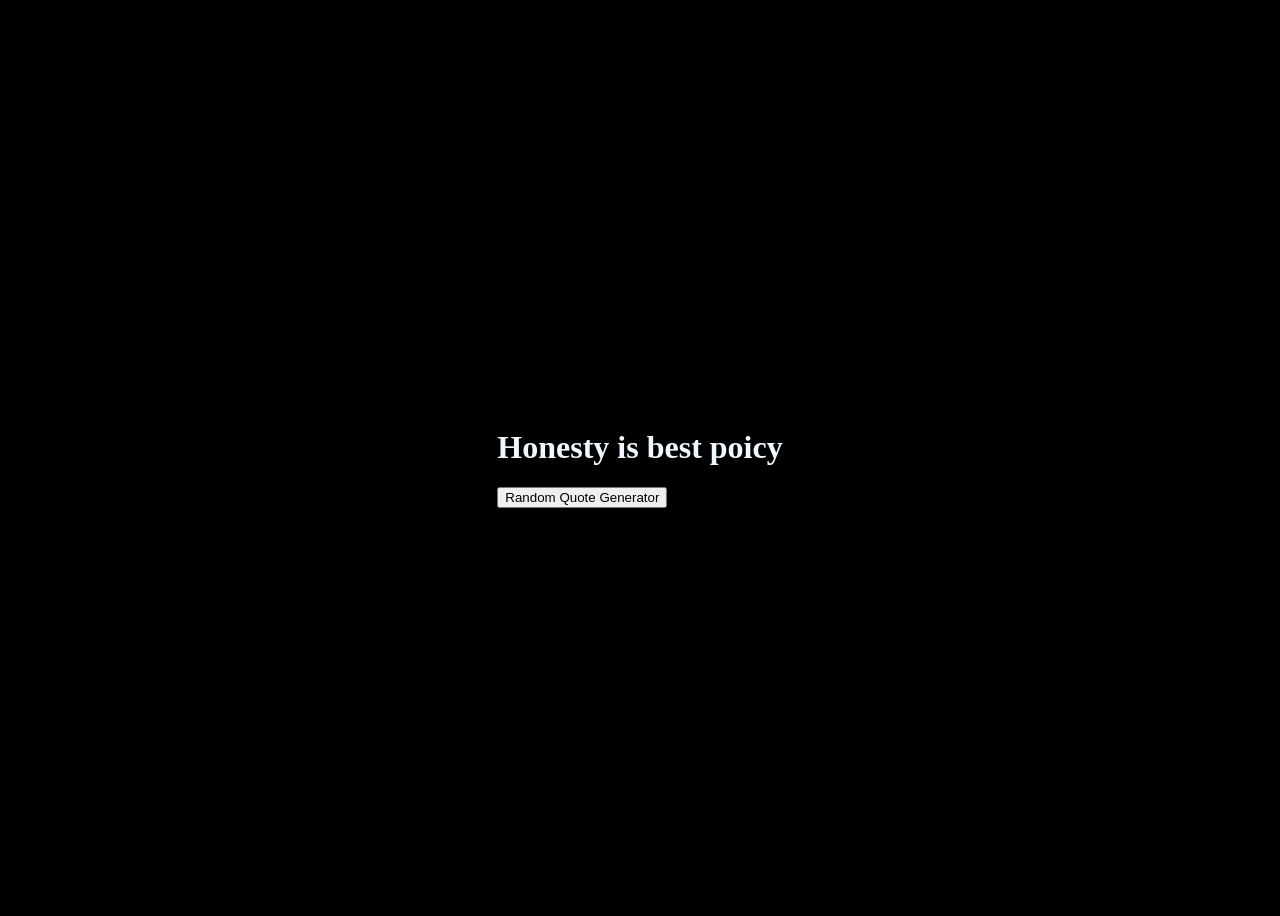
<file: projects/project1/index.html>
<!DOCTYPE html>
<html lang="en">
<head>
    <meta charset="UTF-8">
    <meta name="viewport" content="width=device-width, initial-scale=1.0">
    <title>Document</title>
</head>
<body style="background-color: black; color: aliceblue; display: flex; align-items: center; justify-content: center; height: 100vh;">
    <div id="first">
        <h1>Honesty is best poicy</h1>
        <button>Random Quote Generator</button>
    </div>

</body>
<script src="./first.js"></script>
</html>
</file>
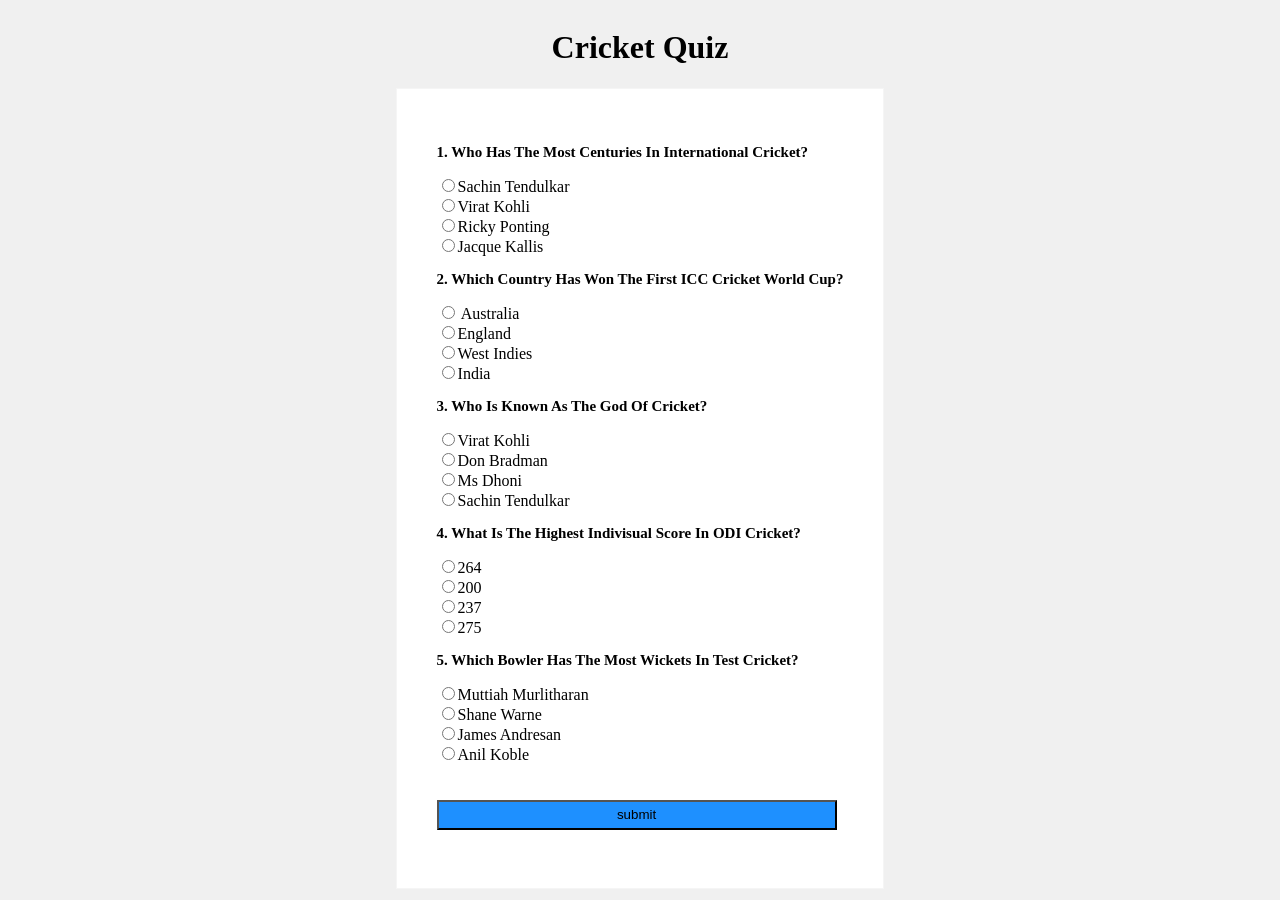
<file: projects/project10/index.html>
<!DOCTYPE html>
<html lang="en">
<head>
    <meta charset="UTF-8">
    <meta name="viewport" content="width=device-width, initial-scale=1.0">
    <title>Document</title>
</head>
<link rel="stylesheet" href="style.css">
<body >
    <h1 >cricket quiz</h1>
    <form action="" id="quizform">
        <div class="question">
            <p>1. Who has the most centuries in international cricket?</p>
            <label for="">
                <input type="radio" name="q1" value="Sachin tendulkar">Sachin tendulkar
            </label><br>
            <label for="">
                <input type="radio" name="q1" value="Virat kohli">Virat kohli
            </label><br>
            <label for="">
                <input type="radio" name="q1" value="Ricky ponting">Ricky ponting
            </label><br>
            <label for="">
                <input type="radio" name="q1" value="Jacque kallis">Jacque kallis
            </label><br>
        </div>
        <div class="question">
            <p>2. Which country has won the first ICC cricket world cup?</p>
            <label for="">
                <input type="radio" name="q2" value="Australia"> Australia
            </label><br>
            <label for="">
                <input type="radio" name="q2" value="England">England
            </label><br>
            <label for="">
                <input type="radio" name="q2" value="West indies">West indies
            </label><br>
            <label for="">
                <input type="radio" name="q2" value="India">India
            </label><br>
        </div>
        <div class="question">
            <p>3. Who is known as the god of cricket?</p>
            <label for="">
                <input type="radio" name="q3" value="Virat Kohli">Virat Kohli
            </label><br>
            <label for="">
                <input type="radio" name="q3" value="Don bradman">Don bradman
            </label><br>
            <label for="">
                <input type="radio" name="q3" value="Ms dhoni">Ms dhoni
            </label><br>
            <label for="">
                <input type="radio" name="q3" value="Sachin Tendulkar">Sachin Tendulkar
            </label><br>
        </div>
        <div class="question">
            <p>4. What is the highest indivisual score in ODI cricket?</p>
            <label for="">
                <input type="radio" name="q4" value="264">264
            </label><br>
            <label for="">
                <input type="radio" name="q4" value="200">200
            </label><br>
            <label for="">
                <input type="radio" name="q4" value="237">237
            </label><br>
            <label for="">
                <input type="radio" name="q4" value="275">275
            </label><br>
        </div>
        <div class="question">
            <p>5. Which bowler has the most wickets in Test cricket?</p>
            <label for="">
                <input type="radio" name="q5" value="Muttiah murlitharan">Muttiah murlitharan
            </label><br>
            <label for="">
                <input type="radio" name="q5" value="Shane Warne">Shane Warne
            </label><br>
            <label for="">
                <input type="radio" name="q5" value="James andresan">James andresan
            </label><br>
            <label for="">
                <input type="radio" name="q5" value="Anil koble">Anil koble
            </label><br>
        </div><br><br>

        <button id="submit" type="submit" style="background-color: dodgerblue; text-align: center; width: 400px; height: 30px;">submit</button>

        <br><br>

        <div id="result"></div>
    </form>
</body>
<script src="first.js"></script>
</html>
</file>
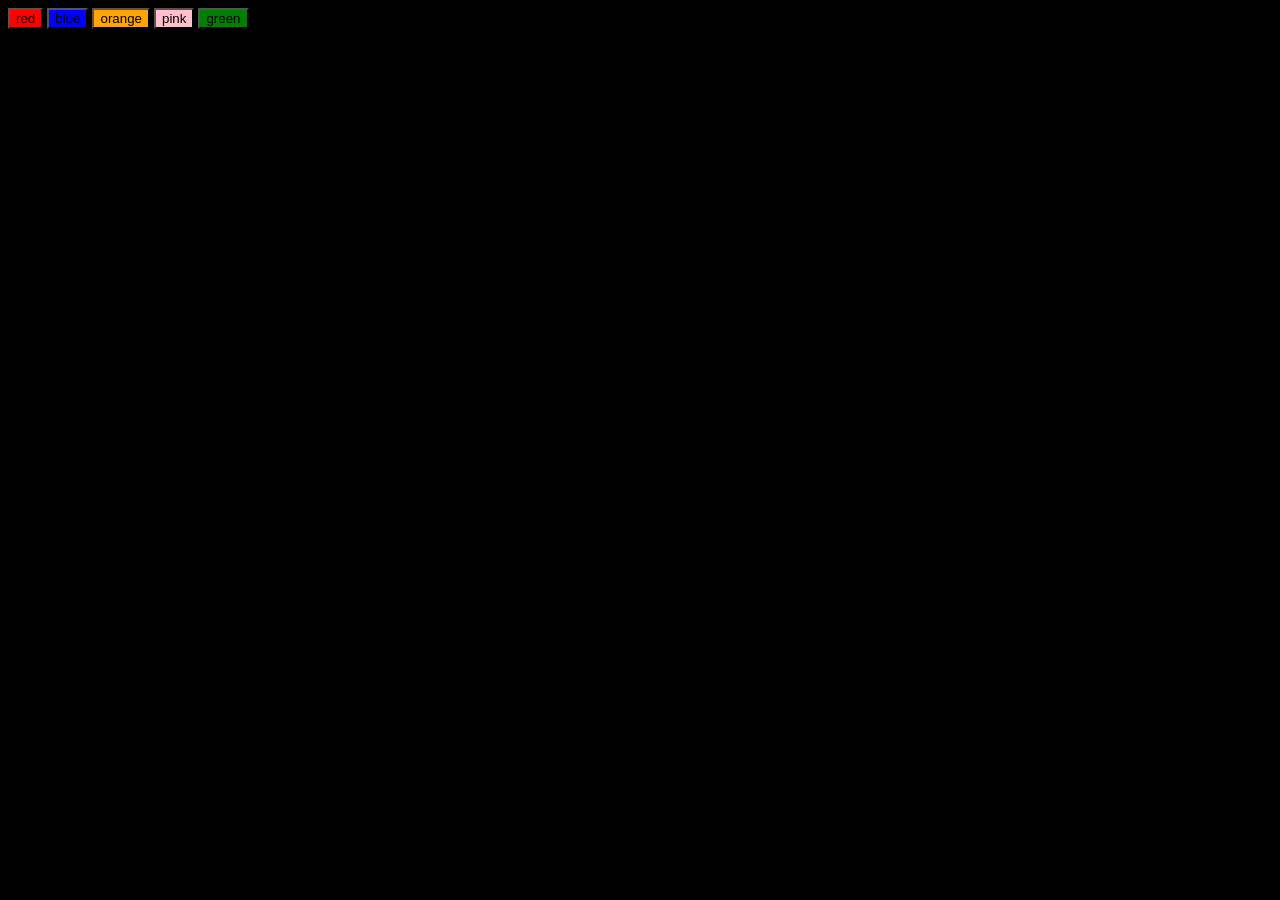
<file: projects/project2/index.html>
<!DOCTYPE html>
<html lang="en">
<head>
    <meta charset="UTF-8">
    <meta name="viewport" content="width=device-width, initial-scale=1.0">
    <title>Document</title>
</head>
<body style="background-color: black; color: aliceblue;">
    <div id="parent">
        <button id="red" style="background-color: red;">red</button>
        <button id="blue" style="background-color: blue;">blue</button>
        <button id="orange" style="background-color: orange;">orange</button>
        <button id="pink" style="background-color: pink;">pink</button>
        <button id="green" style="background-color: green;">green</button>
    </div>
</body>
<script src="first.js"></script>
</html>
</file>
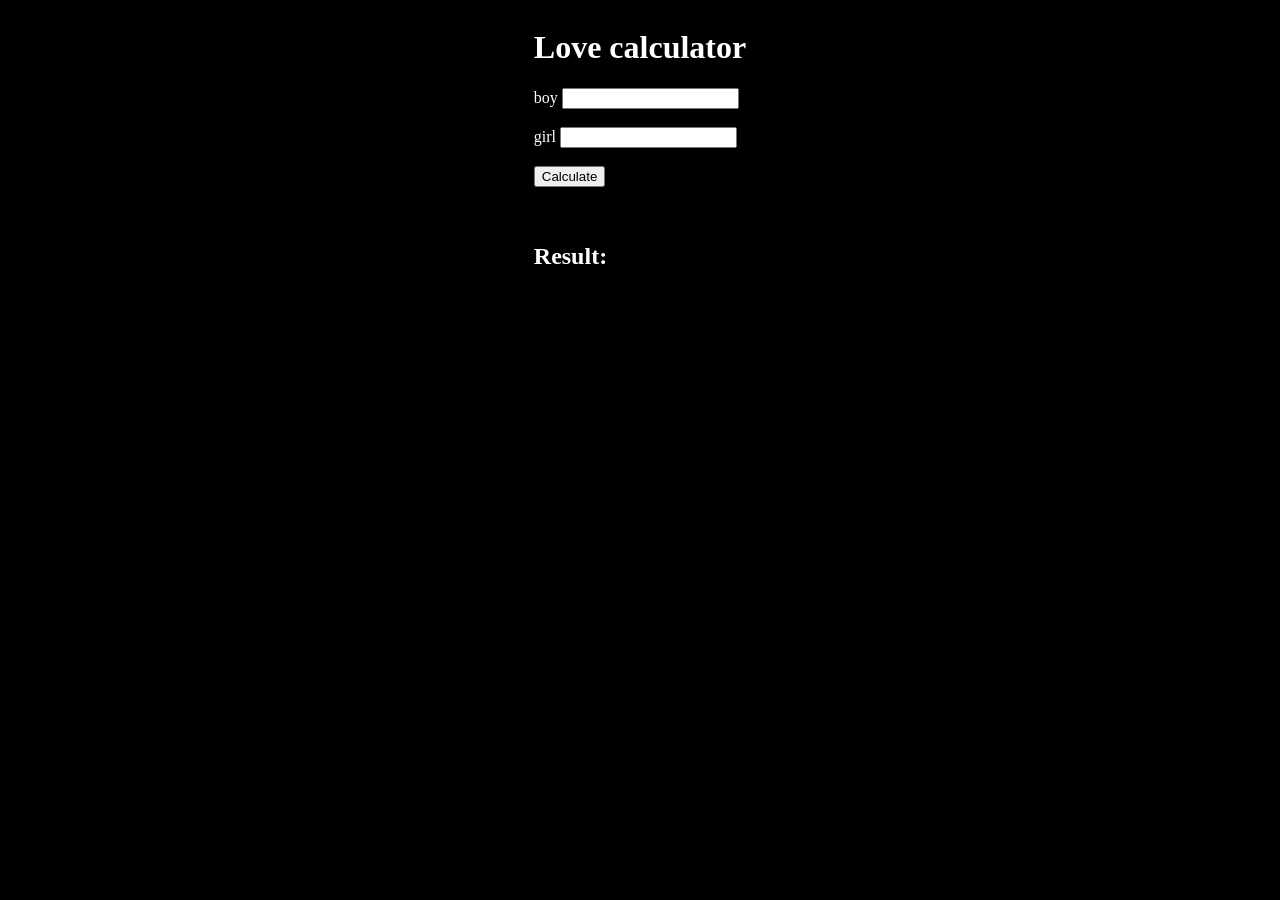
<file: projects/project3/index.html>
<!DOCTYPE html>
<html lang="en">
<head>
    <meta charset="UTF-8">
    <meta name="viewport" content="width=device-width, initial-scale=1.0">
    <title>Document</title>
</head>
<body style="display: flex; align-items: center; justify-content: center; background-color: black; color: white; font-size: medium;">
    <div id="parent">
        <h1>Love calculator</h1>
        <form >
            <label for="boy">boy</label>
            <input type="text" id="boy" name="boy">
            <br><br>
            <label for="girl">girl
            </label>
            <input type="text" id="girl" name="girl">
            <br><br>
            <button type="submit">Calculate</button>
        </form>
        <br><br>
        <h2>Result:</h2>
    </div>
</body>
<script src="first.js"></script>
</html>
</file>
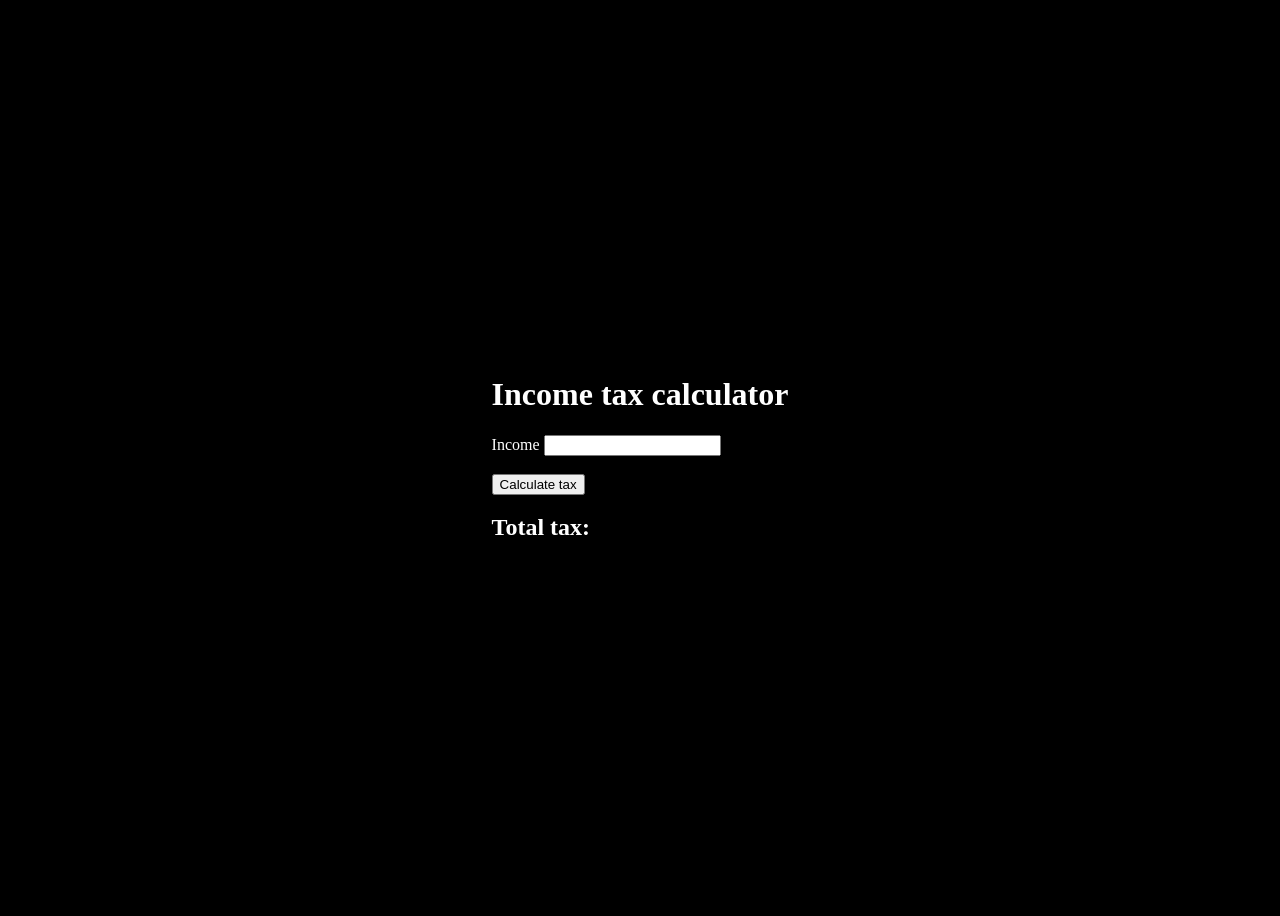
<file: projects/project4/index.html>
<!DOCTYPE html>
<html lang="en">
<head>
    <meta charset="UTF-8">
    <meta name="viewport" content="width=device-width, initial-scale=1.0">
    <title>Document</title>
</head>
<body style="background-color: black; color: white; display: flex; align-items: center; justify-content: center; height: 100vh;">
    <div id="parent">
        <h1>Income tax calculator</h1>
        <form action="">
            <label for="income">Income</label>
            <input type="number" id="income" name="income">
            <br><br>
            <button type="submit">Calculate tax</button>
        </form>
        <h2>Total tax: </h2>
    </div>
</body>
<script src="first.js"></script>
</html>
</file>
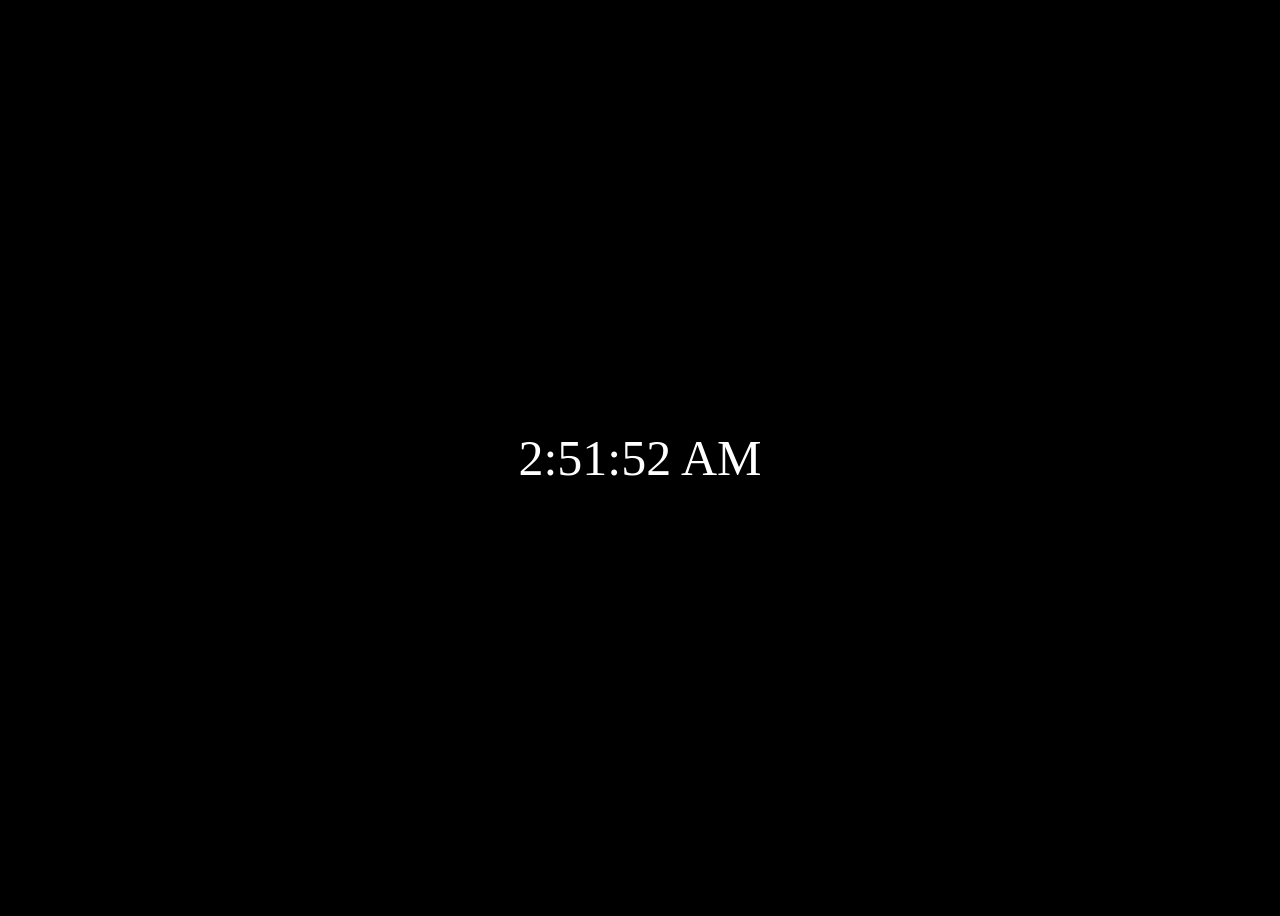
<file: projects/project5/index.html>
<!DOCTYPE html>
<html lang="en">
<head>
    <meta charset="UTF-8">
    <meta name="viewport" content="width=device-width, initial-scale=1.0">
    <title>Document</title>
</head>
<body style="background-color: black; display: flex; justify-content: center; align-items: center; height: 100vh; color: white; ">
    <div id="time" style="font-size: 50px;"></div>
    
</body>
<script src="first.js"></script>
</html>
</file>
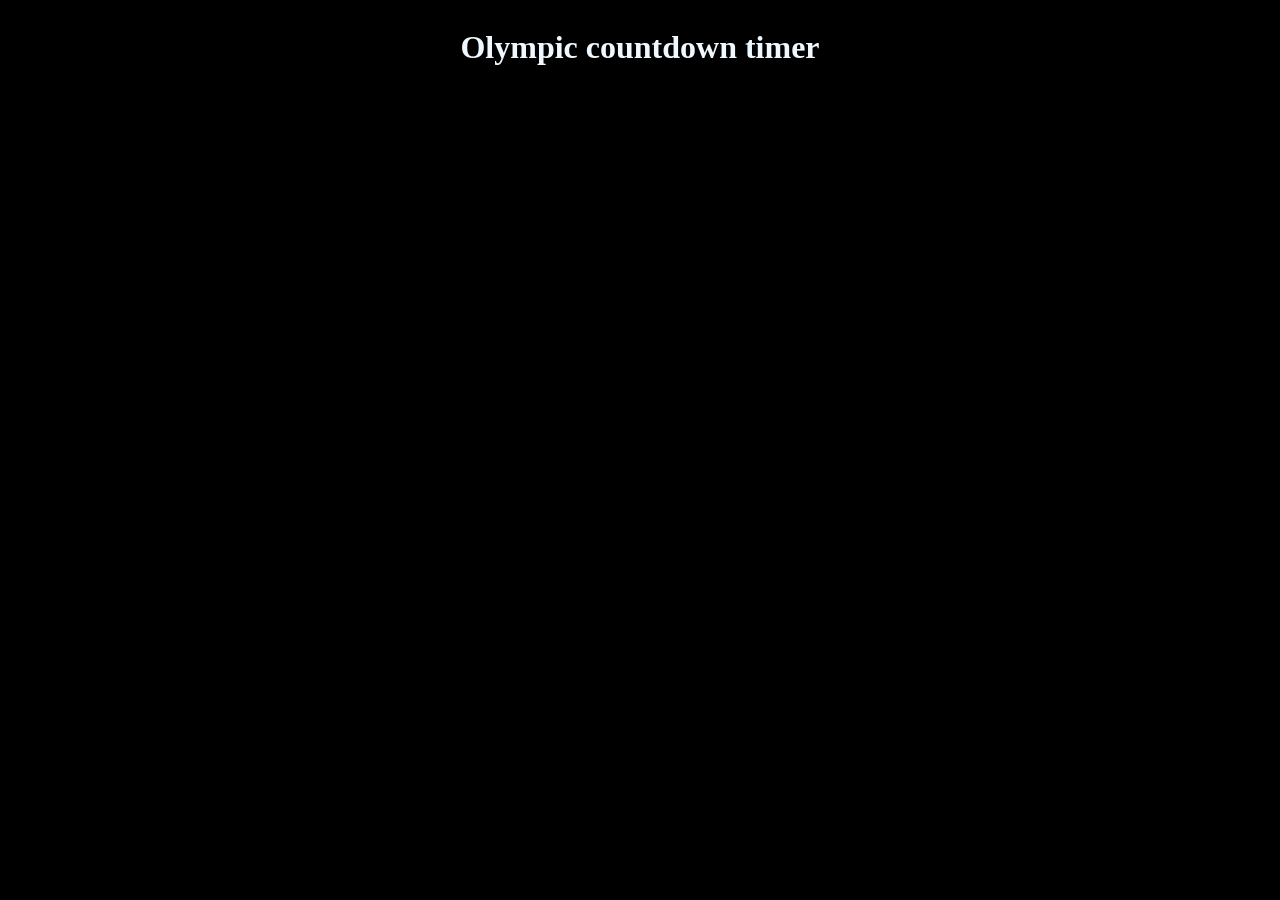
<file: projects/project6/index.html>
<!DOCTYPE html>
<html lang="en">
<head>
    <meta charset="UTF-8">
    <meta name="viewport" content="width=device-width, initial-scale=1.0">
    <title>Document</title>
</head>
<body style="background-color: black; color: aliceblue; display: flex; align-items: center;justify-content: center; height: 100%;">
    <div id="parent">
        <h1>Olympic countdown timer</h1>
        <div id="result" style="margin-top: 20px;"></div>
    </div>
    
</body>
<script src="first.js">

</script>
</html>
</file>
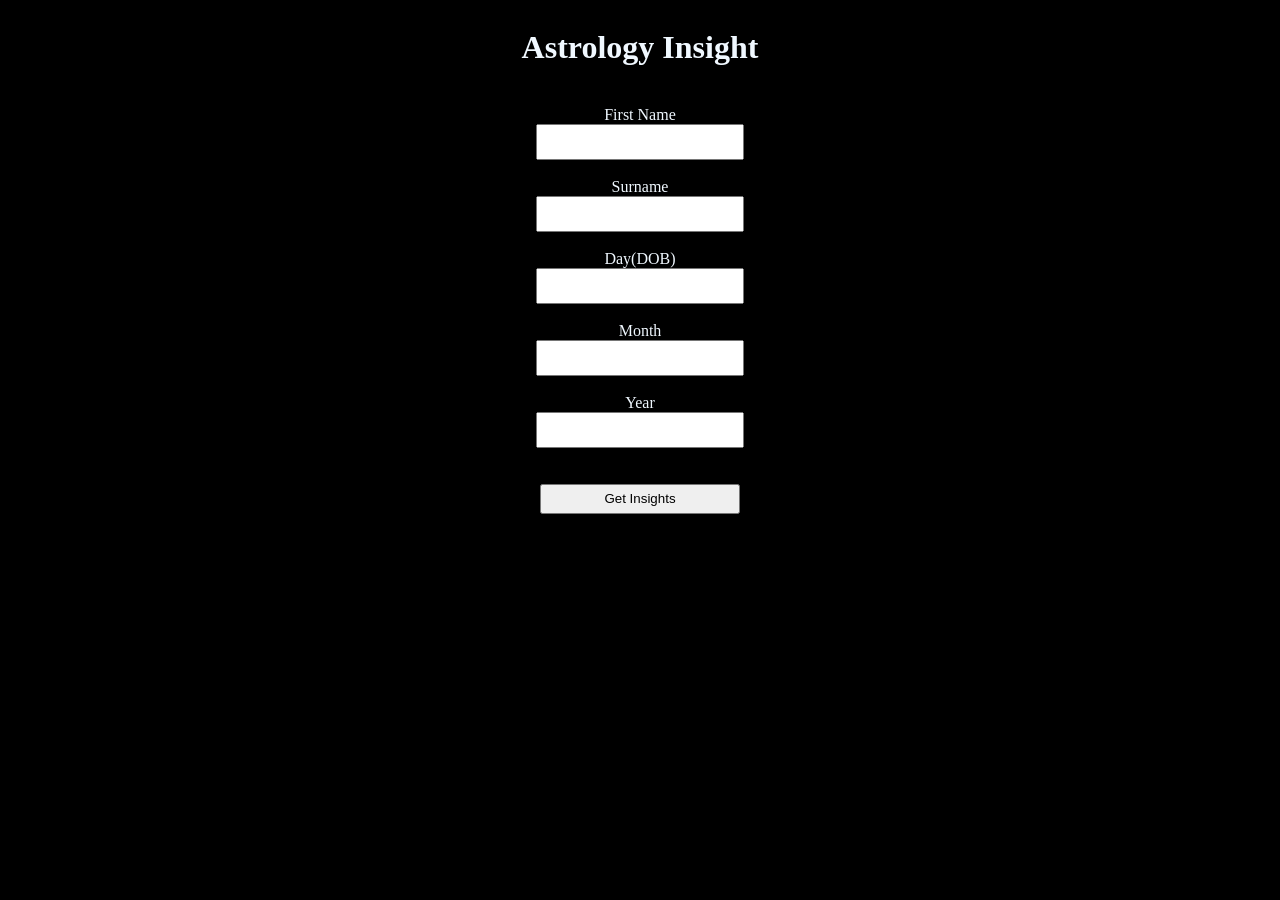
<file: projects/project7/index.html>
<!DOCTYPE html>
<html lang="en">
<head>
    <meta charset="UTF-8">
    <meta name="viewport" content="width=device-width, initial-scale=1.0">
    <title>Document</title>
</head>
<style>
    input{
        height: 30px;
        width: 200px;
    }
</style>
<body style="background-color: black; color: aliceblue; display: flex; justify-content: center; align-items: center; flex-direction: column; max-width: 100%;">
    <div class="container">
        <h1 style="text-align: center;">Astrology Insight</h1>
        <form id="astroform" style="display: flex; flex-direction: column; justify-content: center; align-items: center;">
            <br>
            <label for="name">First Name</label>
            <input type="text" id="name" name="name" required>
            <br>
            <label for="surname">Surname</label>
            <input type="text" id="surname" name="surname" required>
            <br>
            <label for="day">Day(DOB)</label>
            <input type="number" id="day" name="day" min="1" max="31">
            <br>
            <label for="month">Month</label>
            <input type="number" id="month" name="month" min="1" max="12">
            <br>
            <label for="year">Year</label>
            <input type="number" id="year" name="year" min="1900" max="2026">
            <br><br>
            <input type="submit" value="Get Insights">
            <div id="result"></div>
        </form>
        <br><br>
    </div>
    
</body>
<script src="first.js"></script>
</html>
</file>
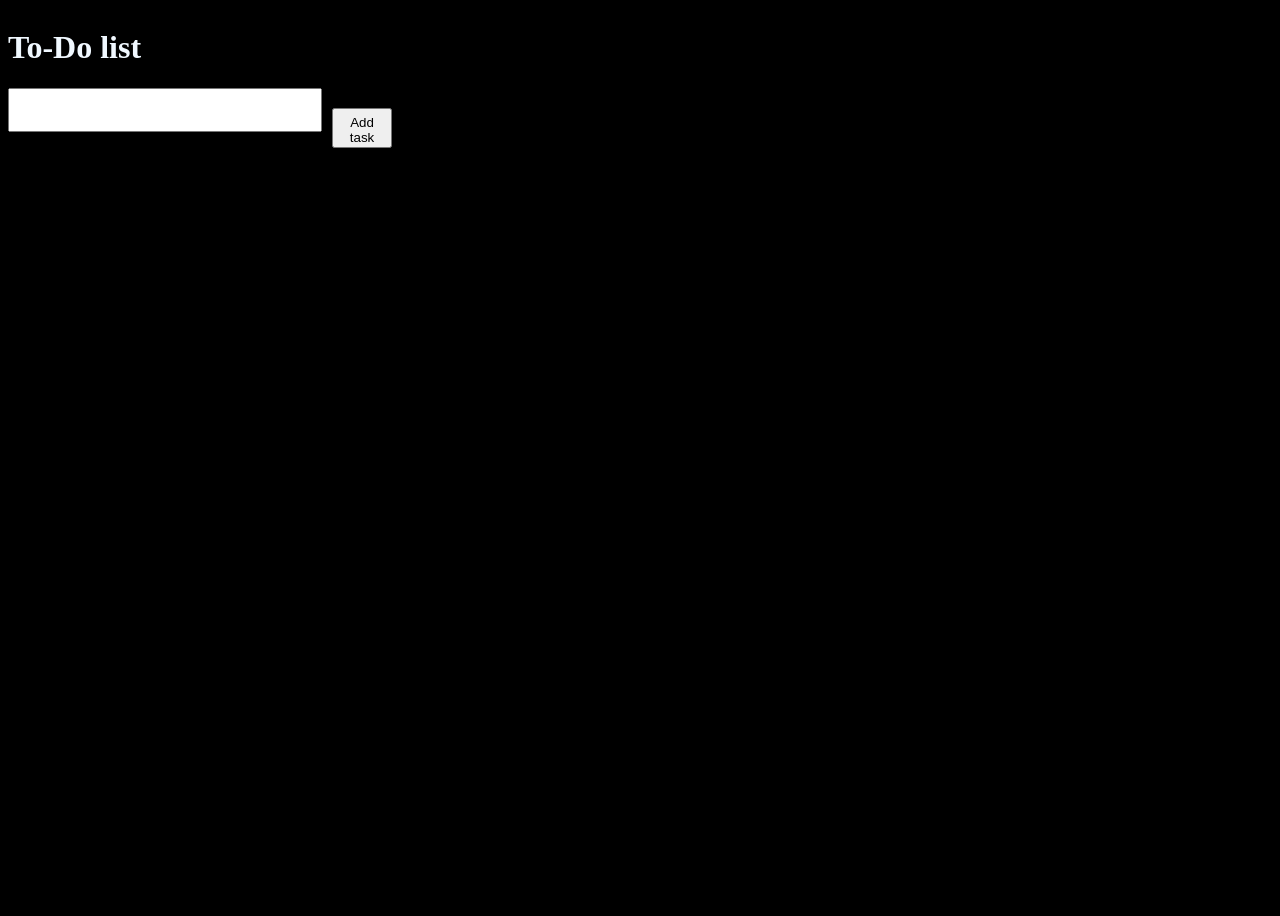
<file: projects/project9/index.html>
<!DOCTYPE html>
<html lang="en">
<head>
    <meta charset="UTF-8">
    <meta name="viewport" content="width=device-width, initial-scale=1.0">
    <title>Document</title>
</head>
<body style="display: flex; flex-direction: column; background-color: black; color: aliceblue;height: 100vh;">
    <h1>To-Do list</h1>
    <form action="" style=" display: flex; flex-direction: row; gap: 10px; ">
        <input type="text" name="task" id="task" style="width: 300px; height: 30px; padding: 5px; font-size: larger;">
        <button type="submit" style="width: 60px; height: 40px; padding: 5px; margin-top: 20px; margin-bottom: 5px; align-self: self-start;"> Add task</button>
    </form>

    <div id="alltask"></div>
    
</body>
<script src="first.js"></script>
</html>
</file>
<file: projects/project10/style.css>
body{
    background-color: rgb(240, 240, 240);
    color: black;
    display: flex;
    justify-content: center;
    align-items: center;
    box-sizing: border-box;
    flex-direction: column;
    column-gap: 0px;
    text-transform: capitalize;
}
h1{
    text-transform: capitalize;
    font-weight: 900;

}
form{
    background-color: white;
    padding: 40px;
    border: 1px solid whitesmoke;
    box-shadow: oldlace;
}
p{
    font-weight: 600;
    font-size: 15px;
}
</file>
